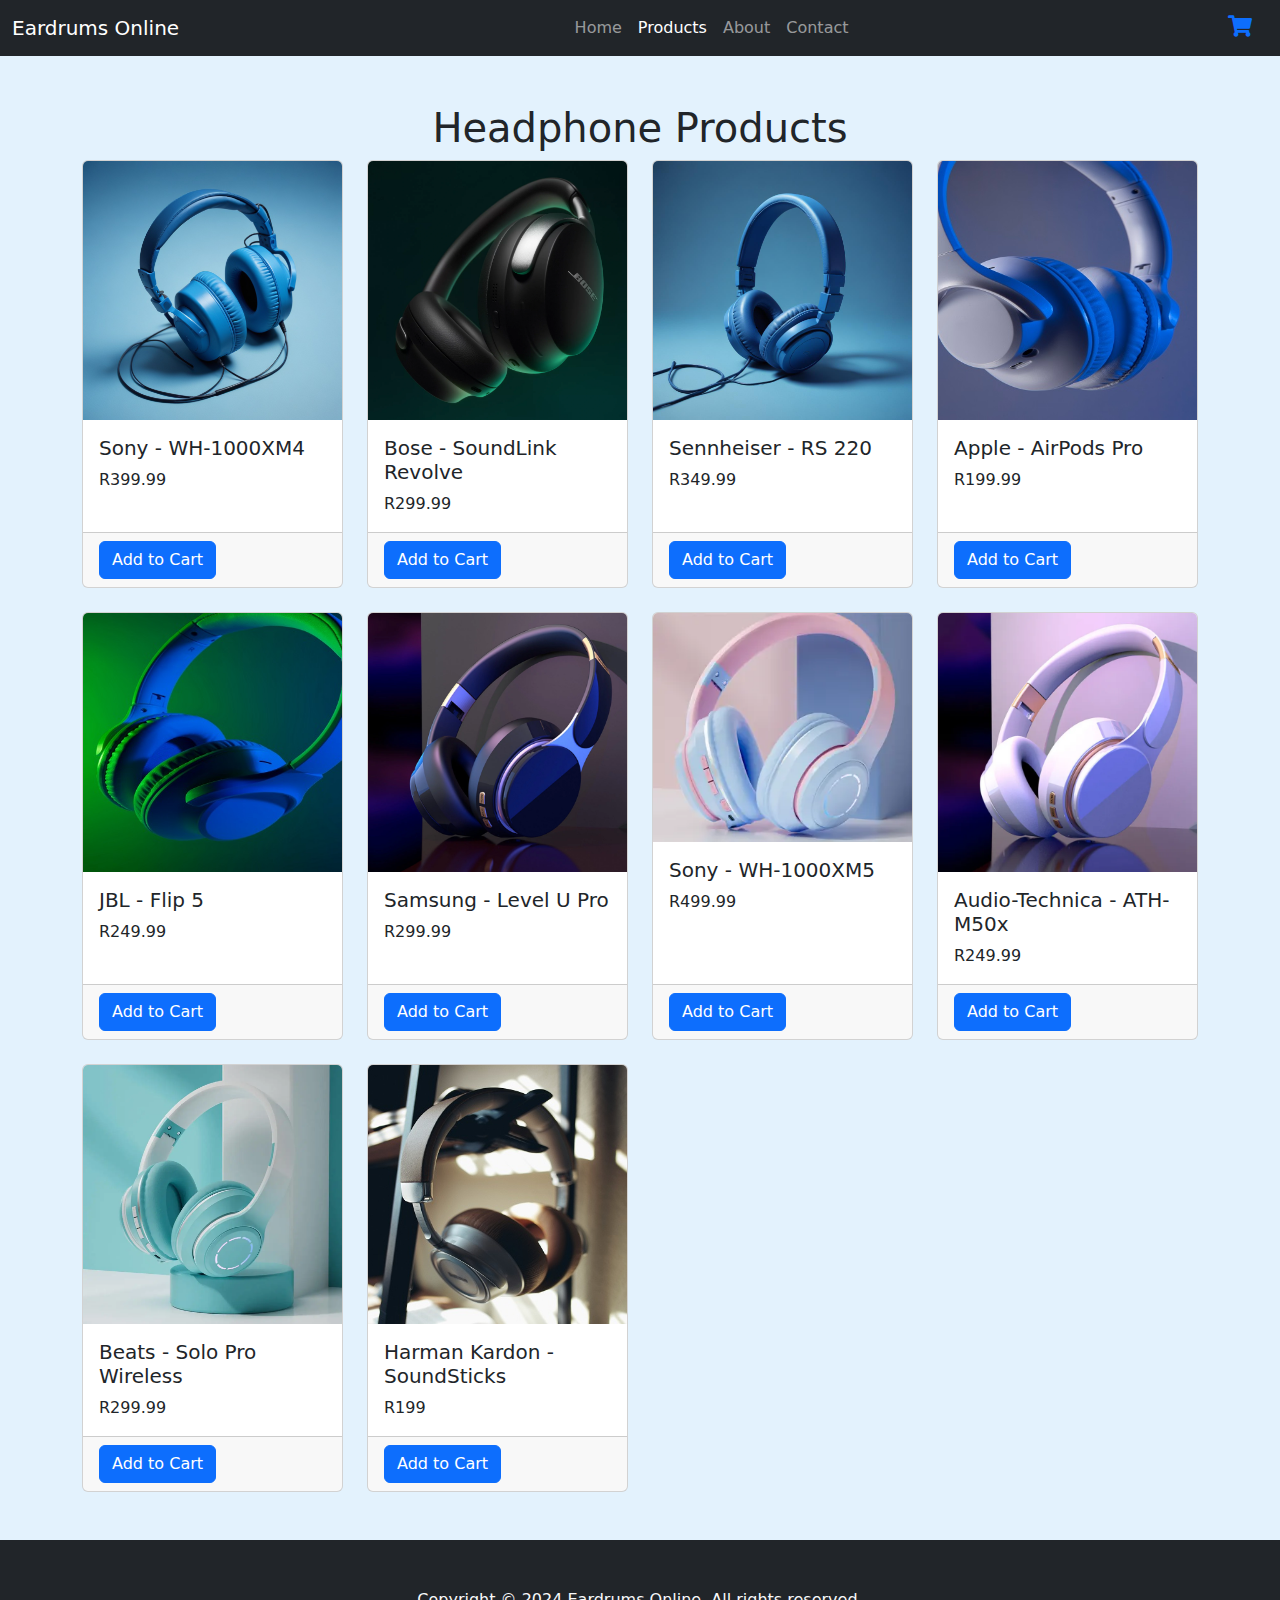
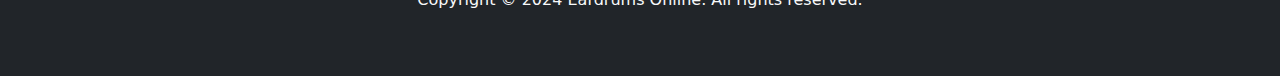
<file: products.html>
<!doctype html>
<html lang="en">
  <head>
    <!-- Required meta tags -->
    <meta charset="utf-8">
    <meta name="viewport" content="width=device-width, initial-scale=1">

    <!-- Bootstrap CSS -->
    <link href="https://cdn.jsdelivr.net/npm/bootstrap@5.3.0/dist/css/bootstrap.min.css" rel="stylesheet">
    <link rel="stylesheet" href="styles.css">
    <!-- Font Awesome CSS -->
    <link rel="stylesheet" href="https://cdnjs.cloudflare.com/ajax/libs/font-awesome/5.15.4/css/all.min.css">
    
    <title>Modern Products Page</title>
  </head>
  <body>
    <header>
      <nav class="navbar navbar-expand-lg navbar-dark bg-dark">
        <div class="container-fluid">
          <a class="navbar-brand" href="#">Eardrums Online</a>
          <button class="navbar-toggler" type="button" data-bs-toggle="collapse" data-bs-target="#navbarNav" aria-controls="navbarNav" aria-expanded="false" aria-label="Toggle navigation">
            <span class="navbar-toggler-icon"></span>
          </button>
          <div class="justify-content-center collapse navbar-collapse" id="navbarNav">
            <ul class="navbar-nav">
              <li class="nav-item">
                <a class="nav-link" aria-current="page" href="#">Home</a>
              </li>
              <li class="nav-item">
                <a class="nav-link active" href="#">Products</a>
              </li>
              <li class="nav-item">
                <a class="nav-link" href="#">About</a>
              </li>
              <li class="nav-item">
                <a class="nav-link" href="#">Contact</a>
              </li>
            </ul>
          </div>
            <div class="ms-auto">
            <a href="#" class="text-decoration-none text-primary me-3"><i class="fas fa-shopping-cart fa-lg"></i></a>
        </div>  
        
        </div>
      </nav>
    </header>

    <main>
      <div class="container py-5">
        <h1 class="text-center">Headphone Products</h1>
        <div class="row row-cols-2 row-cols-md-3 row-cols-lg-4 g-4">
          <div class="col">
            <div class="card h-100">
              <img src="images/headphones/headphones1.jpeg" class="card-img-top" alt="Product Image">
              <div class="card-body">
                <h5 class="card-title">Sony - WH-1000XM4</h5>
                <p class="card-text">R399.99</p>
              </div>
              <div class="card-footer">
                <button type="button" class="btn btn-primary">Add to Cart</button>
              </div>
            </div>
          </div>
          <!-- Repeat the above div for each product -->
           <div class="col">
            <div class="card h-100">
              <img src="images/headphones/headphones1.jpg" class="card-img-top" alt="Product Image">
              <div class="card-body">
                <h5 class="card-title">Bose - SoundLink Revolve</h5>
                <p class="card-text">R299.99</p>
              </div>
              <div class="card-footer">
                <button type="button" class="btn btn-primary">Add to Cart</button>
              </div>
            </div>
          </div>
          <div class="col">
            <div class="card h-100">
              <img src="images/headphones/headphones2.jpeg" class="card-img-top" alt="Product Image">
              <div class="card-body">
                <h5 class="card-title">Sennheiser - RS 220</h5>
                <p class="card-text">R349.99</p>
              </div>
              <div class="card-footer">
                <button type="button" class="btn btn-primary">Add to Cart</button>
              </div>
            </div>
          </div>
          <div class="col">
            <div class="card h-100">
              <img src="images/headphones/headphones3.jpg" class="card-img-top" alt="Product Image">
              <div class="card-body">
                <h5 class="card-title">Apple - AirPods Pro</h5>
                <p class="card-text">R199.99</p>
              </div>
              <div class="card-footer">
                <button type="button" class="btn btn-primary">Add to Cart</button>
              </div>
            </div>
          </div>
          <div class="col">
            <div class="card h-100">
              <img src="images/headphones/headphones4.jpg" class="card-img-top" alt="Product Image">
              <div class="card-body">
                <h5 class="card-title">JBL - Flip 5</h5>
                <p class="card-text"> R249.99</p>
              </div>
              <div class="card-footer">
                <button type="button" class="btn btn-primary">Add to Cart</button>
              </div>
            </div>
          </div>
          <div class="col">
            <div class="card h-100">
              <img src="images/headphones/headphones5.jpg" class="card-img-top" alt="Product Image">
              <div class="card-body">
                <h5 class="card-title">Samsung - Level U Pro</h5>
                <p class="card-text">R299.99</p>
              </div>
              <div class="card-footer">
                <button type="button" class="btn btn-primary">Add to Cart</button>
              </div>
            </div>
          </div>
          <div class="col">
            <div class="card h-100">
              <img src="images/headphones/headphones8.jpg" class="card-img-top" alt="Product Image">
              <div class="card-body">
                <h5 class="card-title">Sony - WH-1000XM5</h5>
                <p class="card-text">R499.99</p>
              </div>
              <div class="card-footer">
                <button type="button" class="btn btn-primary">Add to Cart</button>
              </div>
            </div>
          </div>
          <div class="col">
            <div class="card h-100">
              <img src="images/headphones/headphones6.jpg" class="card-img-top" alt="Product Image">
              <div class="card-body">
                <h5 class="card-title">Audio-Technica - ATH-M50x</h5>
                <p class="card-text">R249.99</p>
              </div>
              <div class="card-footer">
                <button type="button" class="btn btn-primary">Add to Cart</button>
              </div>
            </div>
          </div>
          <div class="col">
            <div class="card h-100">
              <img src="images/headphones/headphones7.jpg" class="card-img-top" alt="Product Image">
              <div class="card-body">
                <h5 class="card-title">Beats - Solo Pro Wireless</h5>
                <p class="card-text">R299.99</p>
              </div>
              <div class="card-footer">
                <button type="button" class="btn btn-primary">Add to Cart</button>
              </div>
            </div>
          </div>
          <div class="col">
            <div class="card h-100">
              <img src="images/headphones/chris-j-davis-cns7X1tL5FI-unsplash.jpg" class="card-img-top" alt="Product Image">
              <div class="card-body">
                <h5 class="card-title">Harman Kardon - SoundSticks</h5>
                <p class="card-text">R199</p>
              </div>
              <div class="card-footer">
                <button type="button" class="btn btn-primary">Add to Cart</button>
              </div>
            </div>
          </div>

        </div>
      </div>
    </main>

    <footer class="bg-dark text-light py-5">
      <div class="container">
        <p class="text-center">Copyright © 2024 Eardrums Online. All rights reserved.</p>
      </div>
    </footer>

    <!-- Optional JavaScript; choose one of the two! -->

    <!-- Option 1: Bootstrap Bundle with Popper -->
    <script src="https://cdn.jsdelivr.net/npm/bootstrap@5.3.0/dist/js/bootstrap.bundle.min.js"></script>

    <!-- Option 2: Separate Popper and Bootstrap JS -->
    <!--
    <script src="https://cdn.jsdelivr.net/npm/@popperjs/core@2.11.8/dist/umd/popper.min.js"></script>
    <script src="https://cdn.jsdelivr.net/npm/bootstrap@5.3.0/dist/js/bootstrap.min.js"></script>
    -->
  </body>
</html>
</file>
<file: styles.css>
.card-img-top {
  transition: transform 0.5s ease;
}

.card-img-top:hover {
  transform: scale(1.1);
}
main{
    background-color: #e3f2fd;
}
</file>
